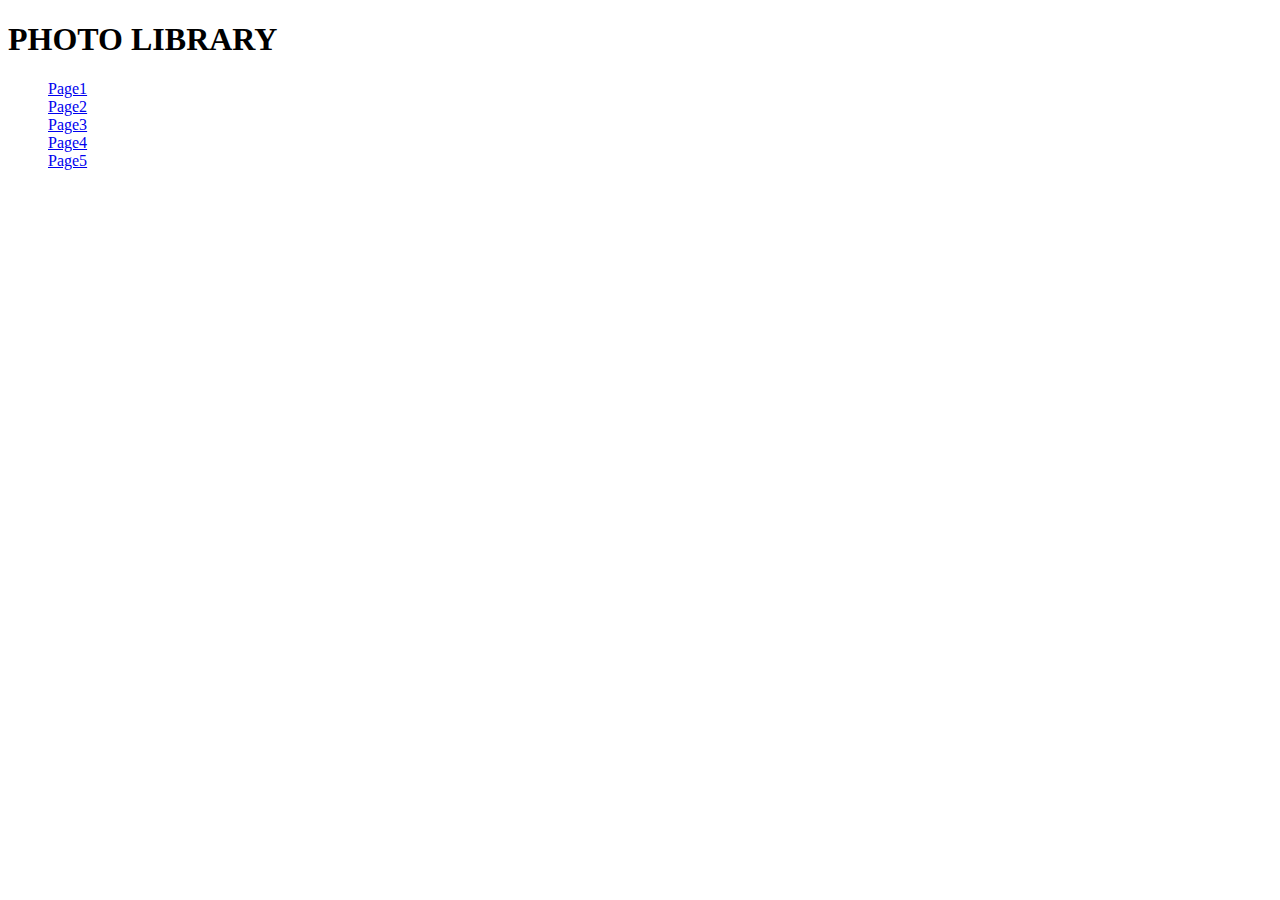
<file: nick/index.html>
<!DOCTYPE html>
<html>
    <head>
        <title>Photo Library</title>
        <link rel="icon" href="/Nick Bryle RIchie G. Vilar/" type="image/x-icon">
    </head>
    <body>
        <h1>PHOTO LIBRARY</h1>

        <ul style="list-style-type: none;">
            <li><a href="Page1.html">Page1</a></li>
            <li><a href="Page2.html">Page2</a></li>
            <li><a href="Page3.html">Page3</a></li>
            <li><a href="Page4.html">Page4</a></li>
            <li><a href="Page5.html">Page5</a></li>
        </ul>
        <ol></ol>
    </body>
</html>
</file>
